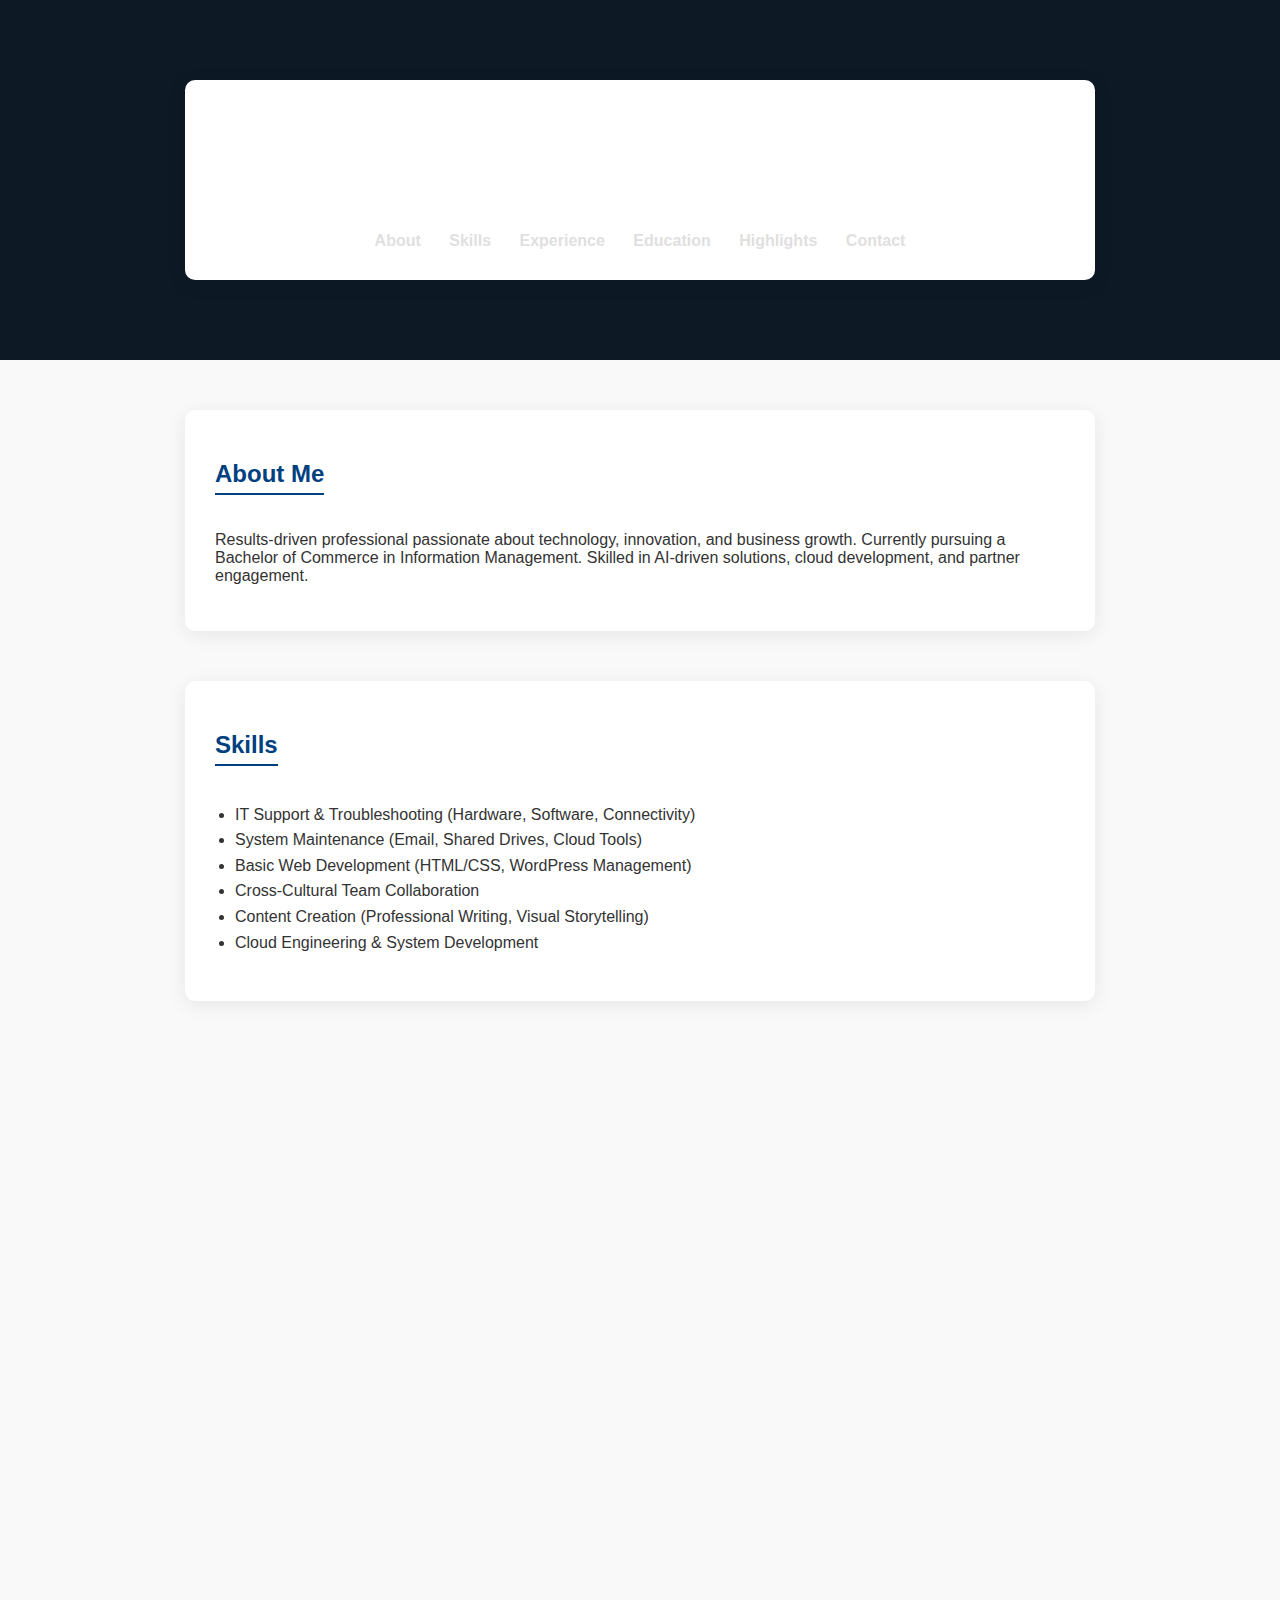
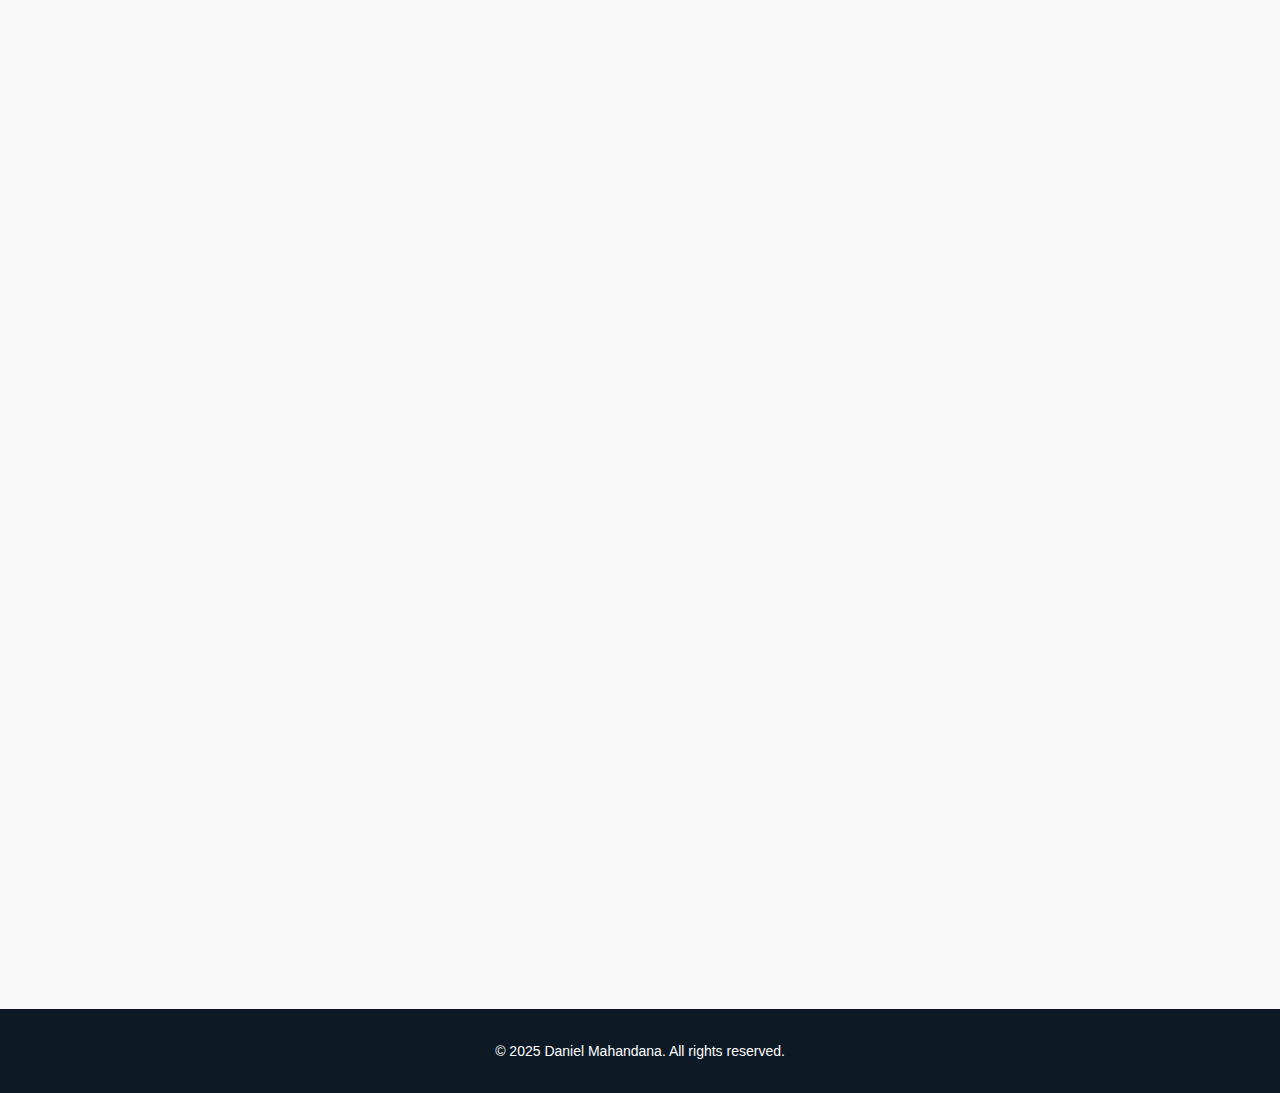
<file: index.html>
<!DOCTYPE html>
<html lang="en">
    <link rel="stylesheet" href="style.css">
<head>
    <meta charset="UTF-8">
    <meta name="viewport" content="width=device-width, initial-scale=1.0">
    <title>Daniel Mahandana - Portfolio</title>
    <link rel="stylesheet" href="style.css">
</head>
<body>
    <header>
        <div class="container">
            <h1>Daniel Mahandana</h1>
            <p>Business & Information Management Professional | AI Contributor | Cloud Enthusiast</p>
            <nav>
                <a href="#about">About</a>
                <a href="#skills">Skills</a>
                <a href="#experience">Experience</a>
                <a href="#education">Education</a>
                <a href="#highlights">Highlights</a>
                <a href="#contact">Contact</a>
            </nav>
        </div>
    </header>

    <main>
        <section id="about" class="container fade-in">
            <h2>About Me</h2>
            <p>
                Results-driven professional passionate about technology, innovation, and business growth.
                Currently pursuing a Bachelor of Commerce in Information Management. Skilled in AI-driven solutions,
                cloud development, and partner engagement.
            </p>
        </section>

        <section id="skills" class="container fade-in">
            <h2>Skills</h2>
            <ul>
                <li>IT Support & Troubleshooting (Hardware, Software, Connectivity)</li>
                <li>System Maintenance (Email, Shared Drives, Cloud Tools)</li>
                <li>Basic Web Development (HTML/CSS, WordPress Management)</li>
                <li>Cross-Cultural Team Collaboration</li>
                <li>Content Creation (Professional Writing, Visual Storytelling)</li>
                <li>Cloud Engineering & System Development</li>
            </ul>
        </section>

        <section id="experience" class="container fade-in">
            <h2>Experience</h2>
            <div class="experience-item">
                <h3>AI Tool Development - GESS Social Entrepreneurship Program (2024)</h3>
                <p>Developed AI-driven tools in an international team; created cross-regional accessible content and assets.</p>
            </div>
            <div class="experience-item">
                <h3>Microsoft Learn Student Ambassador (2023 - Present)</h3>
                <p>Delivered workshops, provided IT support, and created digital content using Microsoft technologies.</p>
            </div>
            <div class="experience-item">
                <h3>P&G PEAKathon Finalist (2023)</h3>
                <p>Developed digital prototypes and strategic presentations under tight deadlines.</p>
            </div>
            <div class="experience-item">
                <h3>Outlier AI - Contributor (2024 - Present)</h3>
                <p>Enhanced AI model outputs and fine-tuned globally deployed AI response systems.</p>
            </div>
        </section>

        <section id="education" class="container fade-in">
            <h2>Education</h2>
            <p><strong>University of Johannesburg</strong> (2022 - 2024)</p>
            <ul>
                <li>Bachelor of Commerce (BCom) in Information Management</li>
                <li>Major Modules: Business Management, Information Management</li>
                <li>Capstone: Content Management System Implementation</li>
            </ul>
        </section>

        <section id="highlights" class="container fade-in">
            <h2>Highlights & Awards</h2>
            <div class="award">
                <h3>NASA International Space Apps Challenge (2024)</h3>
                <p><em>
                    Outstanding Participation Award<br>
                    "Addressing challenges we face on Earth and in space" - Dr. Keith Gaddis, NASA
                </em></p>
            </div>
            <div class="award">
                <h3>She Leads Hackathon - Second Place (2024)</h3>
                <p>Led visual design and team coordination for a winning social impact project.</p>
            </div>
        </section>

        <section id="contact" class="container fade-in">
            <h2>Contact</h2>
            <p>Email: <a href="mailto:Lutendomahandana01@gmail.com">Lutendomahandana01@gmail.com</a></p>
            <p>Phone: +27 68 117 6544</p>
            <p>LinkedIn: <a href="https://www.linkedin.com/in/lutendo-mahandana-/" target="_blank">View Profile</a></p>
        </section>
    </main>

    <footer>
        <p>&copy; 2025 Daniel Mahandana. All rights reserved.</p>
    </footer>

    <script>
        const faders = document.querySelectorAll('.fade-in');
        const appearOptions = { threshold: 0.1 };

        const appearOnScroll = new IntersectionObserver(function(entries, appearOnScroll) {
            entries.forEach(entry => {
                if (!entry.isIntersecting) {
                    return;
                } else {
                    entry.target.classList.add('appear');
                    appearOnScroll.unobserve(entry.target);
                }
            });
        }, appearOptions);

        faders.forEach(fader => {
            appearOnScroll.observe(fader);
        });
    </script>
</body>
</html>
</file>
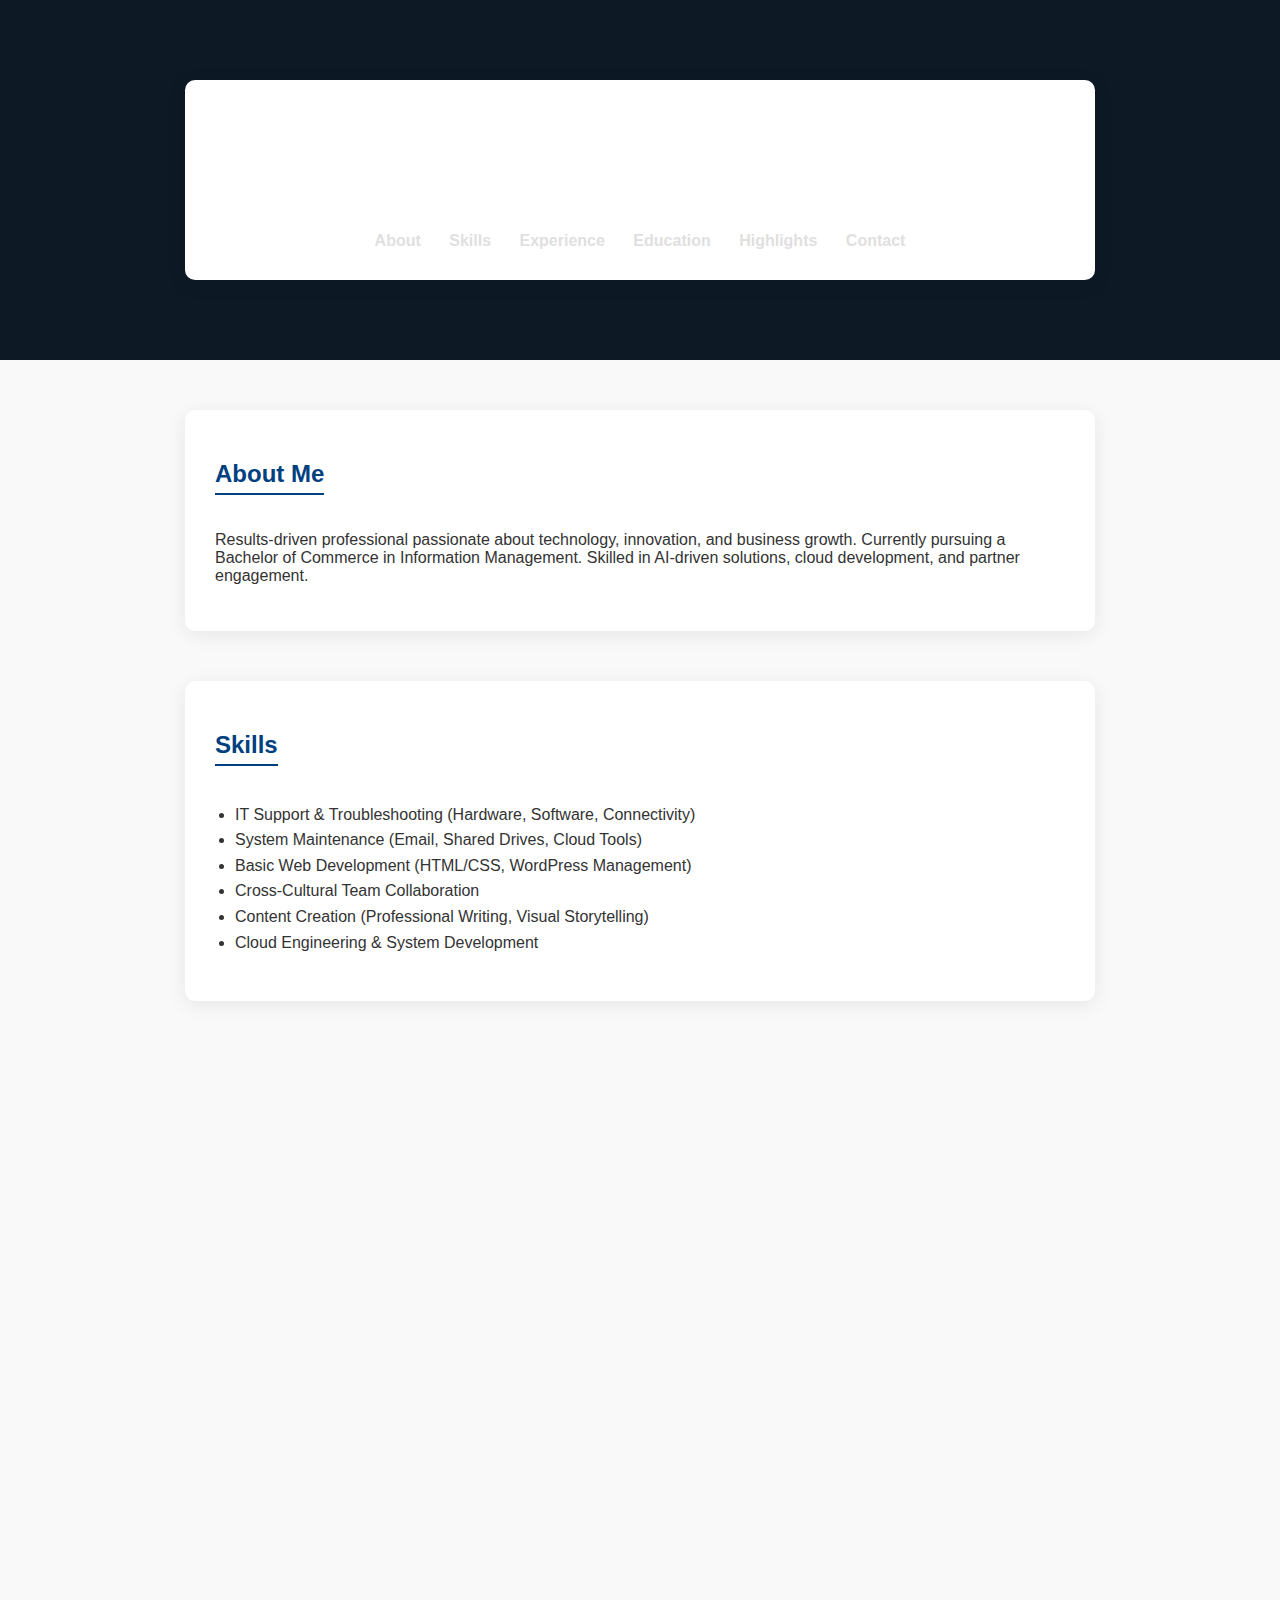
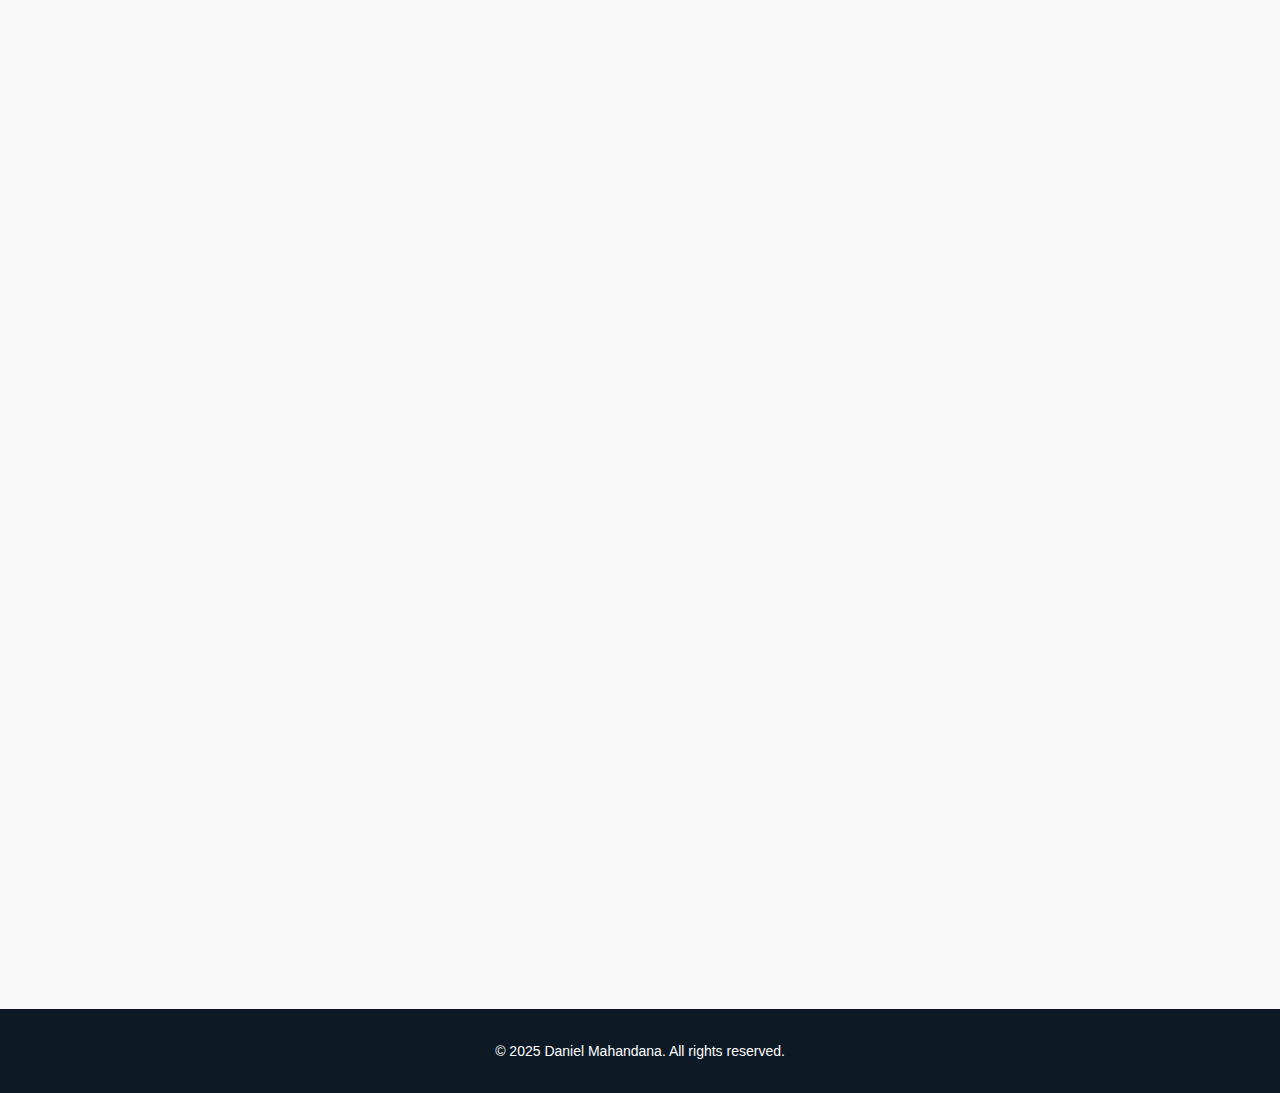
<file: cv.html>
<!DOCTYPE html>
<html lang="en">
<head>
    <meta charset="UTF-8">
    <meta name="viewport" content="width=device-width, initial-scale=1.0">
    <title>Daniel Mahandana - Portfolio</title>
    <link rel="stylesheet" href="style.css">
</head>
<body>
    <header>
        <div class="container">
            <h1>Daniel Mahandana</h1>
            <p>Business & Information Management Professional | AI Contributor | Cloud Enthusiast</p>
            <nav>
                <a href="#about">About</a>
                <a href="#skills">Skills</a>
                <a href="#experience">Experience</a>
                <a href="#education">Education</a>
                <a href="#highlights">Highlights</a>
                <a href="#contact">Contact</a>
            </nav>
        </div>
    </header>

    <main>
        <section id="about" class="container fade-in">
            <h2>About Me</h2>
            <p>
                Results-driven professional passionate about technology, innovation, and business growth.
                Currently pursuing a Bachelor of Commerce in Information Management. Skilled in AI-driven solutions,
                cloud development, and partner engagement.
            </p>
        </section>

        <section id="skills" class="container fade-in">
            <h2>Skills</h2>
            <ul>
                <li>IT Support & Troubleshooting (Hardware, Software, Connectivity)</li>
                <li>System Maintenance (Email, Shared Drives, Cloud Tools)</li>
                <li>Basic Web Development (HTML/CSS, WordPress Management)</li>
                <li>Cross-Cultural Team Collaboration</li>
                <li>Content Creation (Professional Writing, Visual Storytelling)</li>
                <li>Cloud Engineering & System Development</li>
            </ul>
        </section>

        <section id="experience" class="container fade-in">
            <h2>Experience</h2>
            <div class="experience-item">
                <h3>AI Tool Development - GESS Social Entrepreneurship Program (2024)</h3>
                <p>Developed AI-driven tools in an international team; created cross-regional accessible content and assets.</p>
            </div>
            <div class="experience-item">
                <h3>Microsoft Learn Student Ambassador (2023 - Present)</h3>
                <p>Delivered workshops, provided IT support, and created digital content using Microsoft technologies.</p>
            </div>
            <div class="experience-item">
                <h3>P&G PEAKathon Finalist (2023)</h3>
                <p>Developed digital prototypes and strategic presentations under tight deadlines.</p>
            </div>
            <div class="experience-item">
                <h3>Outlier AI - Contributor (2024 - Present)</h3>
                <p>Enhanced AI model outputs and fine-tuned globally deployed AI response systems.</p>
            </div>
        </section>

        <section id="education" class="container fade-in">
            <h2>Education</h2>
            <p><strong>University of Johannesburg</strong> (2022 - 2024)</p>
            <ul>
                <li>Bachelor of Commerce (BCom) in Information Management</li>
                <li>Major Modules: Business Management, Information Management</li>
                <li>Capstone: Content Management System Implementation</li>
            </ul>
        </section>

        <section id="highlights" class="container fade-in">
            <h2>Highlights & Awards</h2>
            <div class="award">
                <h3>NASA International Space Apps Challenge (2024)</h3>
                <p><em>
                    Outstanding Participation Award<br>
                    "Addressing challenges we face on Earth and in space" - Dr. Keith Gaddis, NASA
                </em></p>
            </div>
            <div class="award">
                <h3>She Leads Hackathon - Second Place (2024)</h3>
                <p>Led visual design and team coordination for a winning social impact project.</p>
            </div>
        </section>

        <section id="contact" class="container fade-in">
            <h2>Contact</h2>
            <p>Email: <a href="mailto:Lutendomahandana01@gmail.com">Lutendomahandana01@gmail.com</a></p>
            <p>Phone: +27 68 117 6544</p>
            <p>LinkedIn: <a href="https://www.linkedin.com/in/lutendo-mahandana-/" target="_blank">View Profile</a></p>
        </section>
    </main>

    <footer>
        <p>&copy; 2025 Daniel Mahandana. All rights reserved.</p>
    </footer>

    <script>
        const faders = document.querySelectorAll('.fade-in');
        const appearOptions = { threshold: 0.1 };

        const appearOnScroll = new IntersectionObserver(function(entries, appearOnScroll) {
            entries.forEach(entry => {
                if (!entry.isIntersecting) {
                    return;
                } else {
                    entry.target.classList.add('appear');
                    appearOnScroll.unobserve(entry.target);
                }
            });
        }, appearOptions);

        faders.forEach(fader => {
            appearOnScroll.observe(fader);
        });
    </script>
</body>
</html>
</file>
<file: style.css>
body {
    margin: 0;
    font-family: 'Segoe UI', Tahoma, Geneva, Verdana, sans-serif;
    background: #f9f9f9;
    color: #333;
}

header {
    background: #0d1a26;
    color: white;
    padding: 30px 0;
    text-align: center;
}

nav {
    margin-top: 15px;
}

nav a {
    color: #e0e0e0;
    margin: 0 12px;
    text-decoration: none;
    font-weight: 600;
    transition: color 0.3s;
}

nav a:hover {
    color: #66b2ff;
}

.container {
    width: 90%;
    max-width: 850px;
    margin: 50px auto;
    background: white;
    padding: 30px;
    border-radius: 10px;
    box-shadow: 0px 4px 20px rgba(0,0,0,0.08);
    transition: transform 0.3s ease, box-shadow 0.3s ease;
}

.container:hover {
    transform: translateY(-5px);
    box-shadow: 0px 8px 30px rgba(0,0,0,0.1);
}

h1 {
    font-size: 2.5rem;
    margin-bottom: 10px;
}

h2 {
    color: #004080;
    margin-bottom: 20px;
    border-bottom: 2px solid #004080;
    display: inline-block;
    padding-bottom: 5px;
}

ul {
    padding-left: 20px;
    line-height: 1.6;
}

.experience-item, .award {
    margin-bottom: 25px;
}

footer {
    text-align: center;
    padding: 20px;
    background: #0d1a26;
    color: white;
    margin-top: 50px;
    font-size: 14px;
}

/* Fade In Animation */
.fade-in {
    opacity: 0;
    transform: translateY(20px);
    transition: opacity 1s ease-out, transform 1s ease-out;
}

.appear {
    opacity: 1;
    transform: translateY(0);
}
</file>
